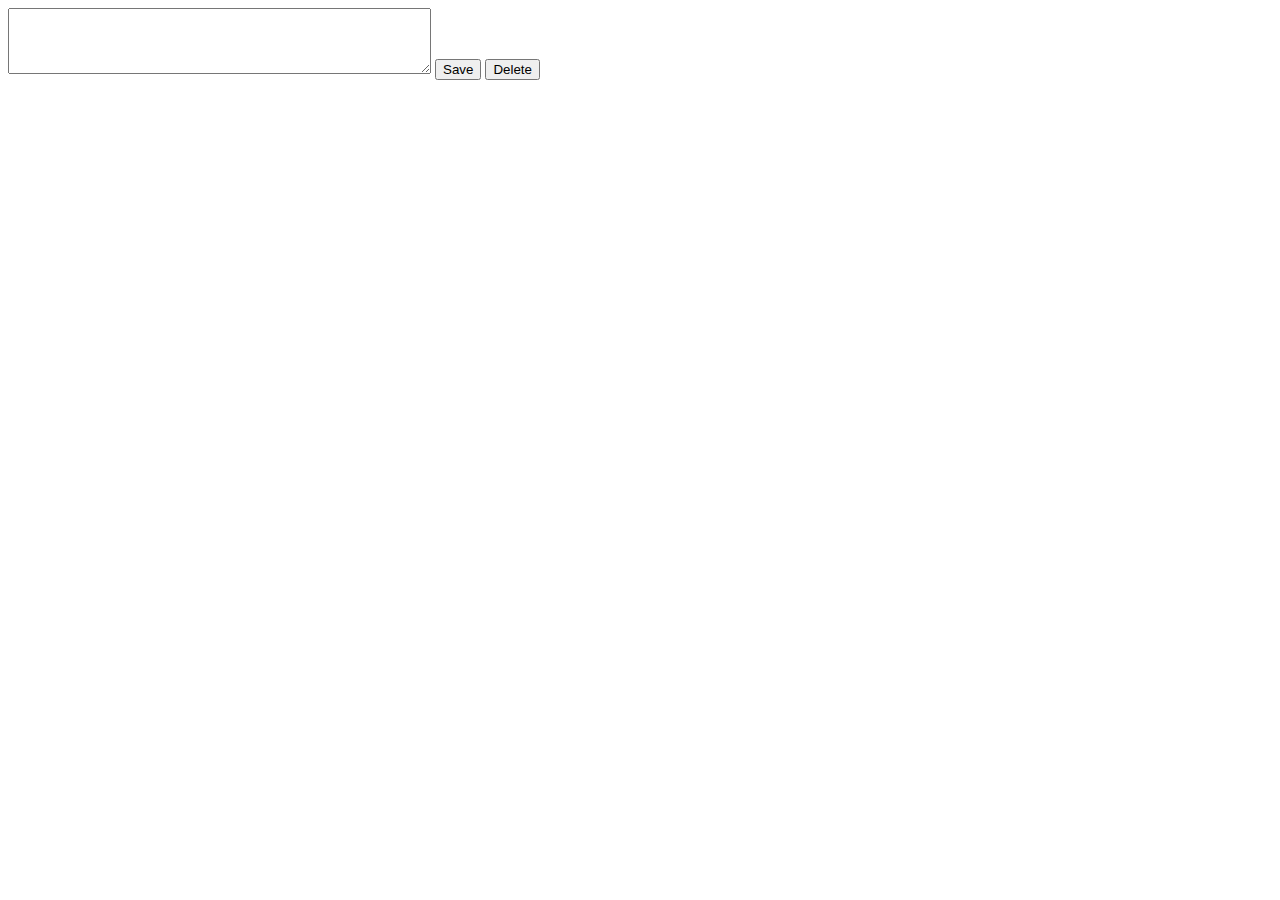
<file: index2.html>
<!DOCTYPE html>
<html lang="en">
<head>
  <meta charset="UTF-8">
  <title>Document</title>
</head>
<body>
  <textarea rows="4" cols="50" id="username">
  </textarea>
  <button id="save">Save</button>
  <button id="delete">Delete</button>
  <script src="https://ajax.googleapis.com/ajax/libs/jquery/3.5.1/jquery.min.js"></script>
  <script>
    // localStorage.setItem("username", "Masha")
    // alert(localStorage.getItem("username"));
    // -----------------

    var userInput = $("#username");
    var username = localStorage.getItem("username")

    if (username) {
      userInput.val(username);
    }
    
    userInput.on("keyup", function () {
      var value = $(this).val();
      $("#save").on("click", function() {
        localStorage.setItem("username", value);
      });
      $("#delete").on("click", function() {
        localStorage.clear();
      });
    })
    
  </script>
</body>
</html>
</file>
